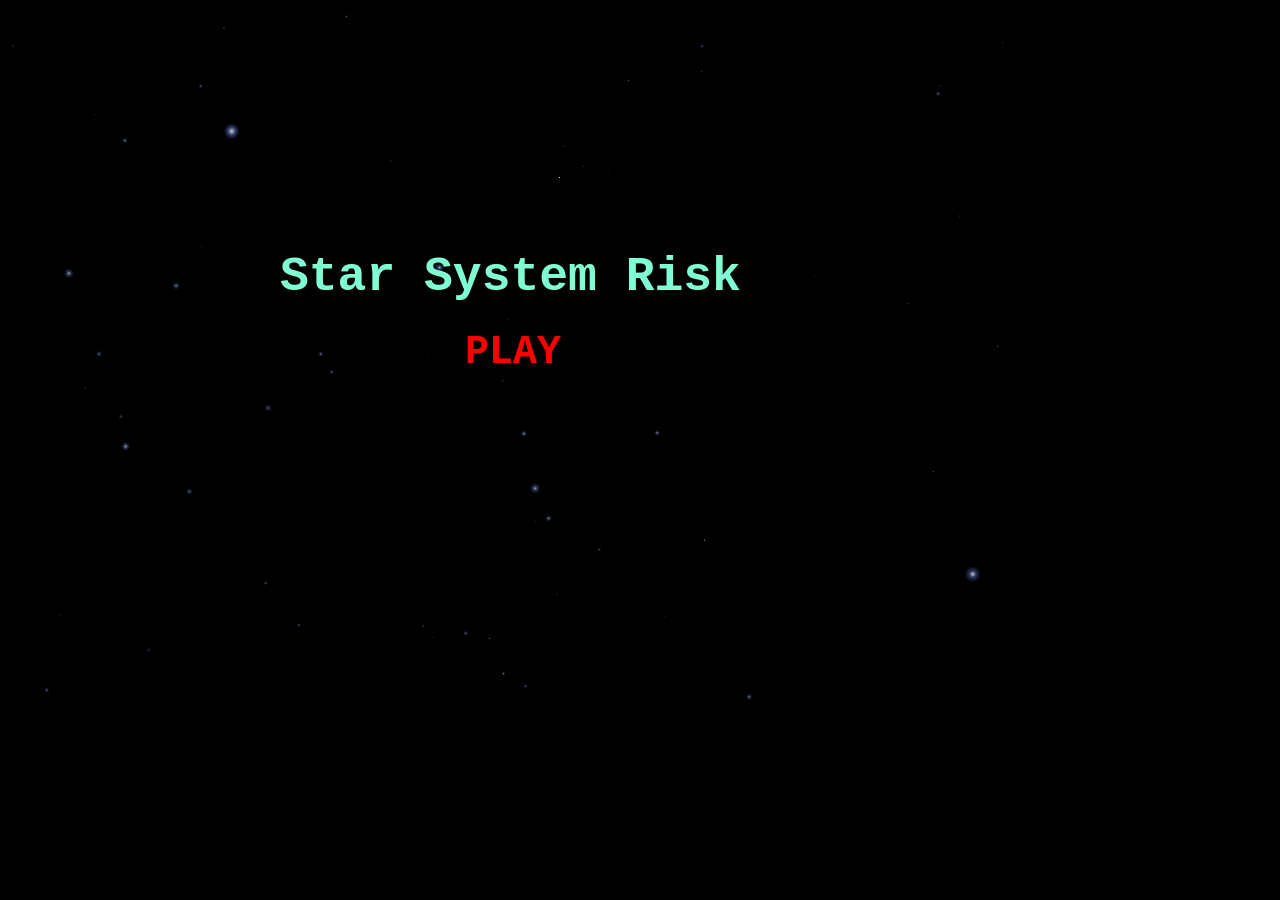
<file: webapp/src/main/webapp/index.html>
<html>
	<head>
		<title>Star System Risk</title>
	</head>
	<body bgcolor="black">
		<div id="wrapper">
			<div id="container">
				<canvas id="startScreen"></canvas>
				<link rel="stylesheet" type="text/css" href="indexcss.css"/>
				<script src="jquery.js"></script>
				<script>		
					var WIDTH;
					var HEIGHT;
					var canvas;
					var con;
					var g;
					var pxs = new Array();
					var rint = 60;

					$(document).ready(function(){
						WIDTH = 1000;
						HEIGHT = 700;
						var x = WIDTH / 2;
						var y = HEIGHT / 2;
						$('#container').width(WIDTH).height(HEIGHT);
						canvas = document.getElementById('startScreen');
						$(canvas).attr('width', WIDTH).attr('height',HEIGHT);
						con = canvas.getContext('2d');
						for(var i = 0; i < 100; i++) {
							pxs[i] = new Circle();
							pxs[i].reset();
						}
						setInterval(draw,rint);
						
						var $container = $('#container');
						$container.mousedown(function(ev){
							var ox = ev.clientX;
							$container.mouseup(function(){
								$container.unbind('mousemove');
								$container.unbind('mouseup');
							});
						});
					});

					function draw() {
						con.clearRect(0,0,WIDTH,HEIGHT);
						for(var i = 0; i < pxs.length; i++) {
							pxs[i].fade();
							pxs[i].move();
							pxs[i].draw();
						}
					}

					function Circle() {
						this.s = {ttl:8000, xmax:5, ymax:2, rmax:10, rt:1, xdef:960, ydef:540, xdrift:4, ydrift: 4, random:true, blink:true};

						this.reset = function() {
							this.x = (this.s.random ? WIDTH*Math.random() : this.s.xdef);
							this.y = (this.s.random ? HEIGHT*Math.random() : this.s.ydef);
							this.r = ((this.s.rmax-1)*Math.random()) + 1;
							this.dx = (Math.random()*this.s.xmax) * (Math.random() < .5 ? -1 : 1);
							this.dy = (Math.random()*this.s.ymax) * (Math.random() < .5 ? -1 : 1);
							this.hl = (this.s.ttl/rint)*(this.r/this.s.rmax);
							this.rt = Math.random()*this.hl;
							this.s.rt = Math.random()+1;
							this.stop = Math.random()*.2+.4;
							this.s.xdrift *= Math.random() * (Math.random() < .5 ? -1 : 1);
							this.s.ydrift *= Math.random() * (Math.random() < .5 ? -1 : 1);
						}

						this.fade = function() {
							this.rt += this.s.rt;
						}

						this.draw = function() {
							if(this.s.blink && (this.rt <= 0 || this.rt >= this.hl)) this.s.rt = this.s.rt*-1;
							else if(this.rt >= this.hl) this.reset();
							var newo = 1-(this.rt/this.hl);
							con.beginPath();
							con.arc(this.x,this.y,this.r,0,Math.PI*2,true);
							con.closePath();
							var cr = this.r*newo;
							g = con.createRadialGradient(this.x,this.y,0,this.x,this.y,(cr <= 0 ? 1 : cr));
							g.addColorStop(0.0, 'rgba(255,255,255,'+newo+')');
							g.addColorStop(this.stop, 'rgba(77,101,181,'+(newo*.6)+')');
							g.addColorStop(1.0, 'rgba(77,101,181,0)');
							con.fillStyle = g;
							con.fill();
						}

						this.move = function() {
							this.x += (this.rt/this.hl)*this.dx;
							this.y += (this.rt/this.hl)*this.dy;
							if(this.x > WIDTH || this.x < 0) this.dx *= -1;
							if(this.y > HEIGHT || this.y < 0) this.dy *= -1;
						}

						this.getX = function() { return this.x; }
						this.getY = function() { return this.y; }
					}

				</script>
				<!-- <a href="/risk/playerSelection">Begin</a> -->
			</div>
			<div id="text">Star System Risk</div>
			<div id="click"><a href="/risk/playerSelection">PLAY</a></div>
		</div>
	</body>
</html>
</file>
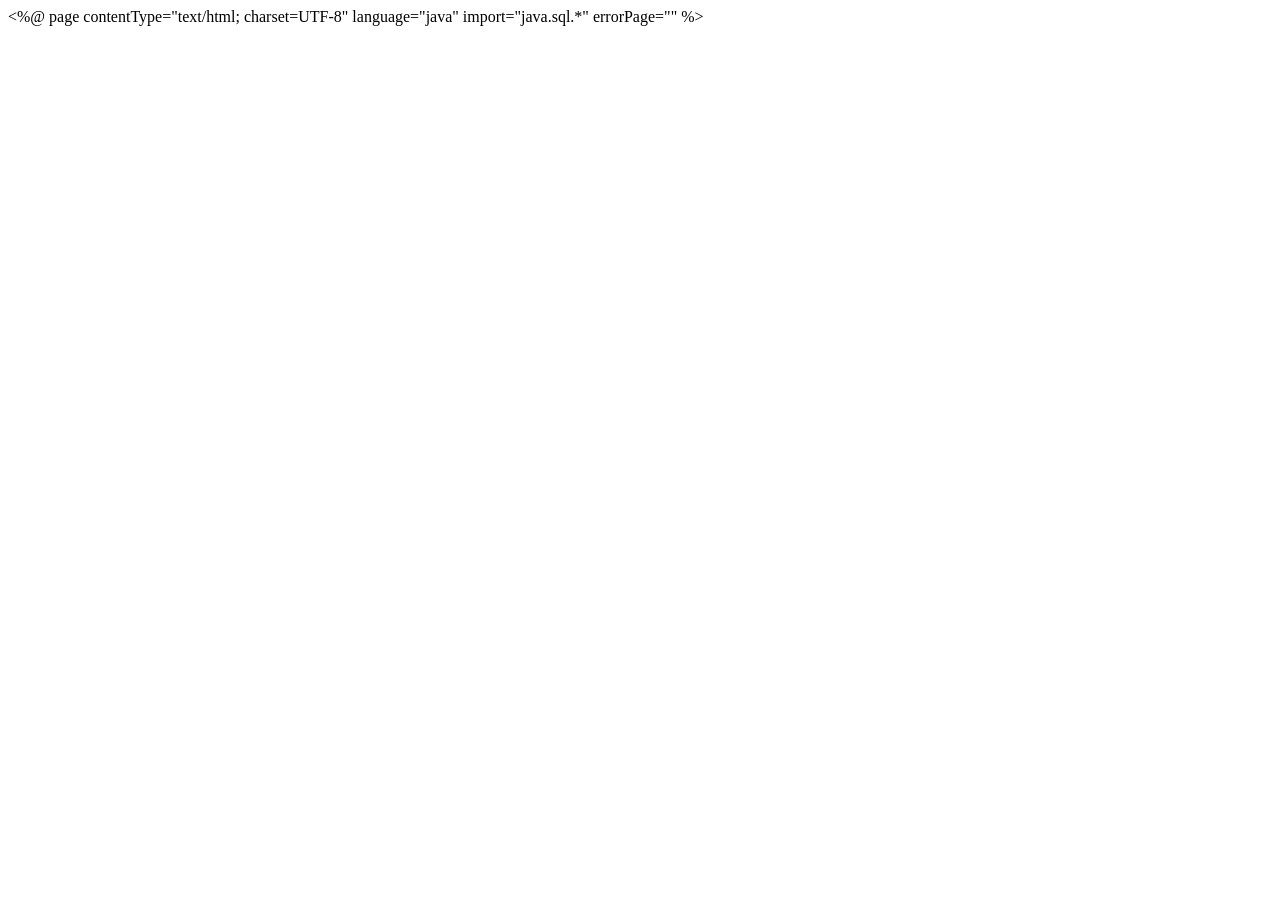
<file: webapp/src/main/webapp/winScreen.html>
<%@ page contentType="text/html; charset=UTF-8" language="java" import="java.sql.*" errorPage="" %>
<!DOCTYPE html PUBLIC "-//W3C//DTD XHTML 1.0 Transitional//EN" "http://www.w3.org/TR/xhtml1/DTD/xhtml1-transitional.dtd">
<html xmlns="http://www.w3.org/1999/xhtml">
</file>
<file: webapp/src/main/webapp/indexcss.css>
#container {
    overflow:hidden;
    position:absolute;
}
#starScreen{
    z-index:0;
    background-color:black;
}

#text {
	position:absolute;
	z-index:1;
	left: 280px;
	top: 250px;
	color: aquamarine;
	font-weight:bold;
	font-size:300%;
	font-family:Courier New;
}

#click {
	position:absolute;
	z-index:1;
	left: 465px;
	top: 330px;
	color: red;
	font-weight:bold;
	font-size:250%;
	font-family:Courier New;
}

a:link {text-decoration: none; color: red;}
a:visited {text-decoration: none; color: red;}
a:active {text-decoration: none; color: red;}
a:hover {text-decoration: none; color: red;}
</file>
